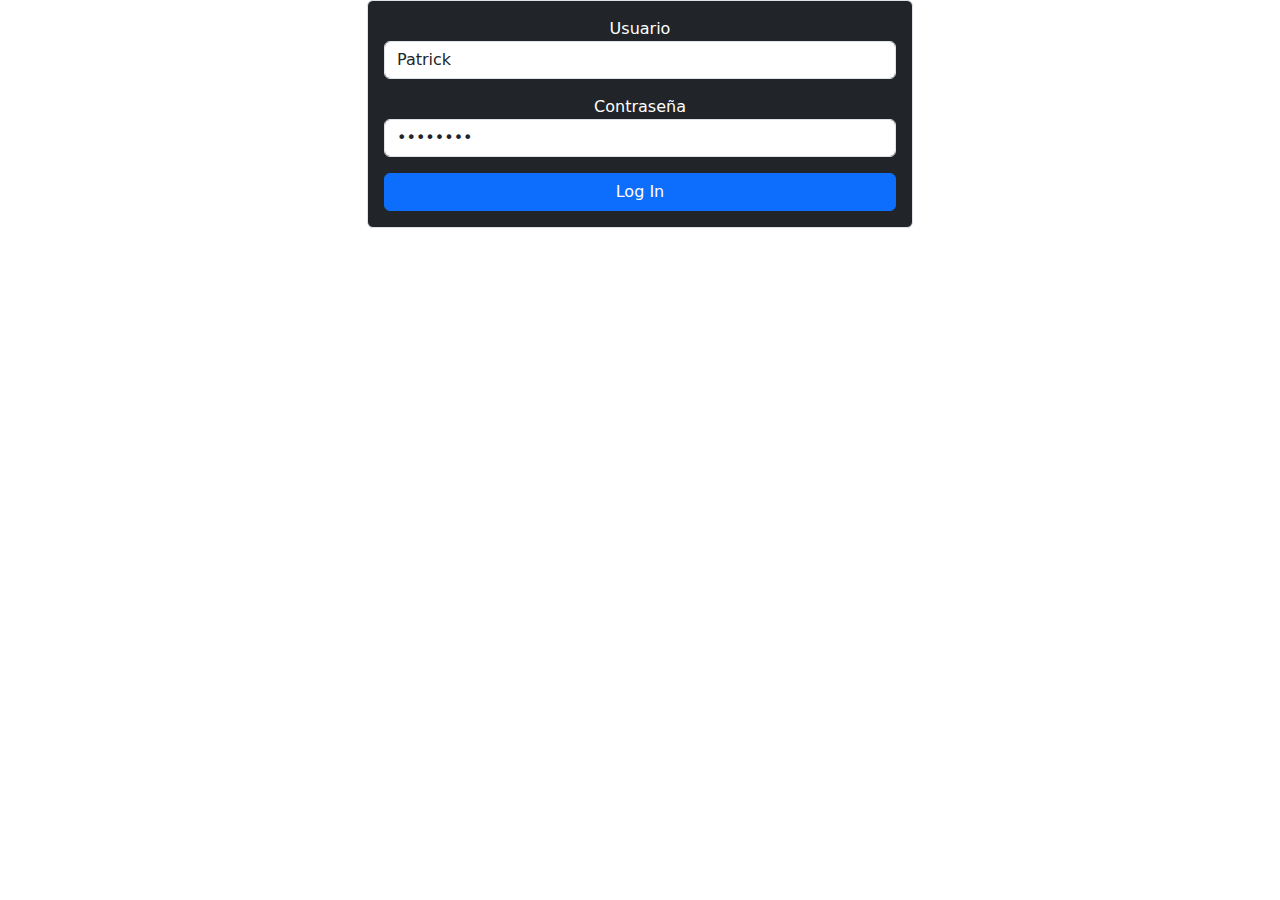
<file: index.html>
<!DOCTYPE html>
<html lang="en">
  <head>
    <meta charset="UTF-8" />
    <meta name="viewport" content="width=device-width, initial-scale=1.0" />
    <title>Pet App</title>
    <link
      href="https://cdn.jsdelivr.net/npm/bootstrap@5.3.3/dist/css/bootstrap.min.css"
      rel="stylesheet"
      integrity="sha384-QWTKZyjpPEjISv5WaRU9OFeRpok6YctnYmDr5pNlyT2bRjXh0JMhjY6hW+ALEwIH"
      crossorigin="anonymous"
    />
    <link rel="stylesheet" href="/css/style.css" />
  </head>
  <body>
    <script
      src="https://cdn.jsdelivr.net/npm/bootstrap@5.3.3/dist/js/bootstrap.bundle.min.js"
      integrity="sha384-YvpcrYf0tY3lHB60NNkmXc5s9fDVZLESaAA55NDzOxhy9GkcIdslK1eN7N6jIeHz"
      crossorigin="anonymous"
    ></script>
    <script src="./js/main.js"></script>
  </body>
</html>
</file>
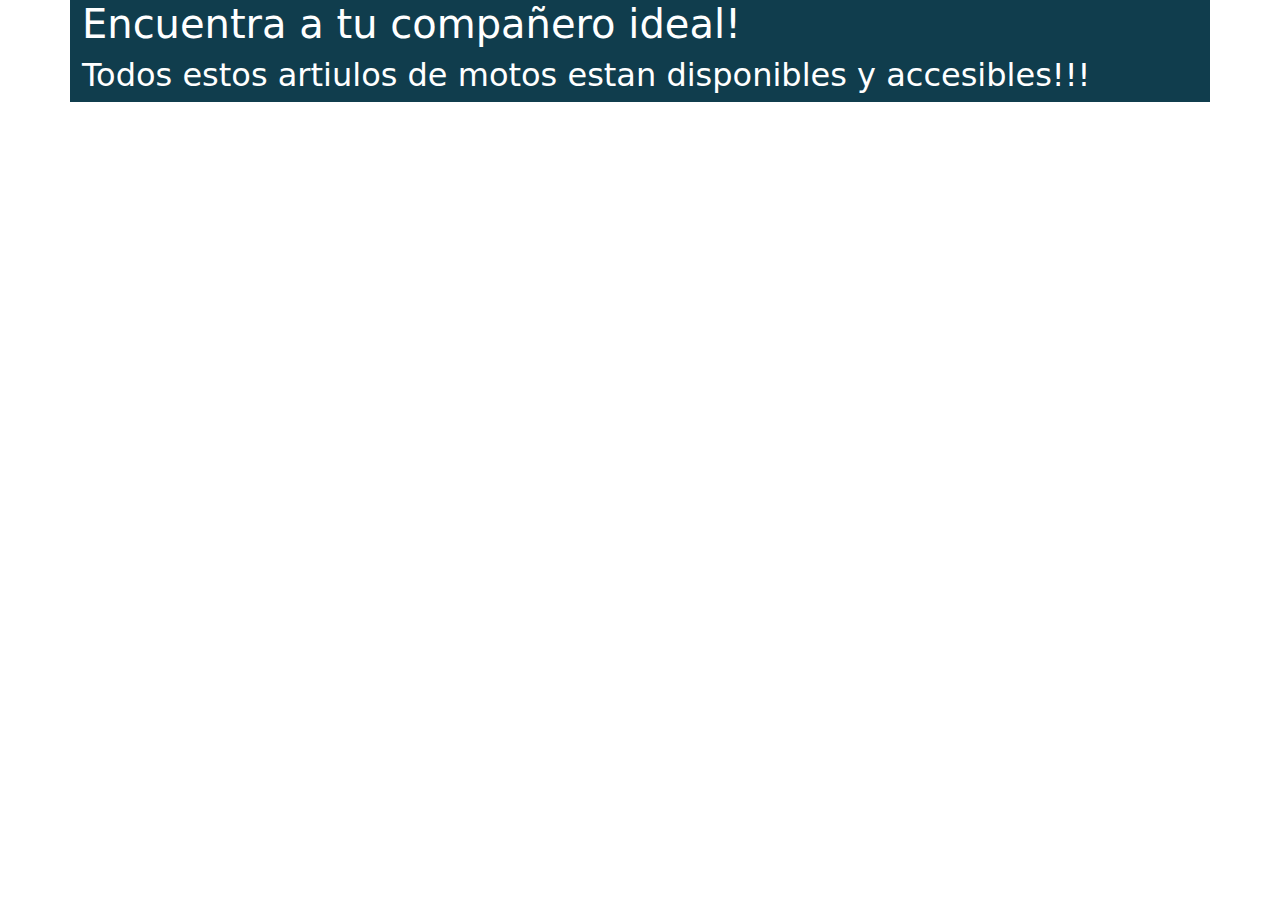
<file: view/catalogo.html>
<!DOCTYPE html>
<html lang="en">
  <head>
    <meta charset="UTF-8" />
    <meta name="viewport" content="width=device-width, initial-scale=1.0" />
    <title>Pet App</title>
    <link
      href="https://cdn.jsdelivr.net/npm/bootstrap@5.3.3/dist/css/bootstrap.min.css"
      rel="stylesheet"
      integrity="sha384-QWTKZyjpPEjISv5WaRU9OFeRpok6YctnYmDr5pNlyT2bRjXh0JMhjY6hW+ALEwIH"
      crossorigin="anonymous"
    />
    <link rel="stylesheet" href="/css/style.css" />
  </head>
  <body>
    <div class="container">
      <div class="row">
        <div id="color" class="col-12">
          <h1>Encuentra a tu compañero ideal!</h1>
          <h2>Todos estos artiulos de motos estan disponibles y accesibles!!!</h2>
        </div>
      </div>
      <div class="row">
        <div class="col-12">
          <div id="pets-wrapper" class="row row-cols-1 row-cols-md-2 g-3"></div>
        </div>
      </div>
    </div>

    <script
      src="https://cdn.jsdelivr.net/npm/bootstrap@5.3.3/dist/js/bootstrap.bundle.min.js"
      integrity="sha384-YvpcrYf0tY3lHB60NNkmXc5s9fDVZLESaAA55NDzOxhy9GkcIdslK1eN7N6jIeHz"
      crossorigin="anonymous"
    ></script>
    <script src="/js/catalogo.js" type="module"></script>
  </body>
</html>
</file>
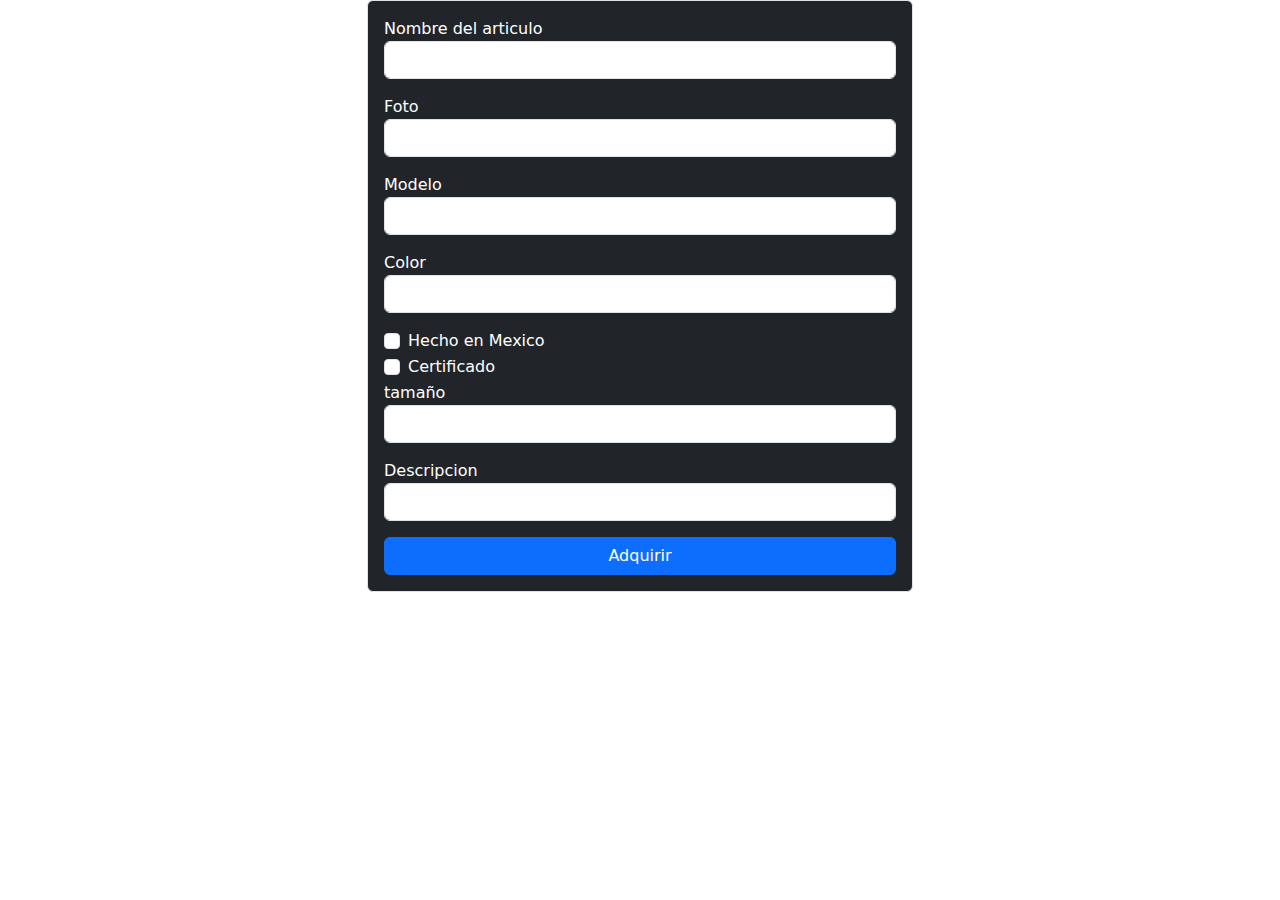
<file: view/crearMascotas.html>
<!DOCTYPE html>
<html lang="en">
  <head>
    <meta charset="UTF-8" />
    <meta name="viewport" content="width=device-width, initial-scale=1.0" />
    <title>Pet App</title>
    <link
      href="https://cdn.jsdelivr.net/npm/bootstrap@5.3.3/dist/css/bootstrap.min.css"
      rel="stylesheet"
      integrity="sha384-QWTKZyjpPEjISv5WaRU9OFeRpok6YctnYmDr5pNlyT2bRjXh0JMhjY6hW+ALEwIH"
      crossorigin="anonymous"
    />
    <link rel="stylesheet" href="../css/style.css" />
  </head>
  <body>
    <div class="container">
      <div class="row">
        <div class="col-12 col-md-6 offset-md-3">
          <form
            id="create-pet-form"
            action=""
            class="bg-dark text-white border rounded p-3"
          >
            <div class="form-group mb-3">
              <label for="">Nombre del articulo</label>
              <input
                name="name"
                type="text"
                class="form-control"
                
              />
            </div>
            <div class="form-group mb-3">
              <label for="">Foto</label>
              <input
                name="picture"
                type="text"
                class="form-control"
                
              />
            </div>
            <div class="form-group mb-3">
              <label for="">Modelo</label>
              <input
                name="Modelo"
                type="text"
                class="form-control"
                
              />
            </div>
            <div class="form-group mb-3">
              <label for="">Color</label>
              <input
                name="color"
                type="text"
                class="form-control"
                
              />
            </div>
            <div class="form-check">
                <input
                  class="form-check-input"
                  type="checkbox"
                  name="Hecho en Mexico"
                />
                <label class="form-check-label" for="flexCheckDefault">
                  Hecho en Mexico
                </label>
              </div>
            <div class="form-check">
              <input
                class="form-check-input"
                type="checkbox"
                name="Certificado"
              />
              <label class="form-check-label" for="flexCheckDefault">
                Certificado
              </label>
            </div>
            <div class="form-group mb-3">
              <label for="">tamaño</label>
              <input name="tamaño" type="number" class="form-control"  />
            </div>
            <div class="form-group mb-3">
              <label for="">Descripcion</label>
              <input
                name="Descripcion"
                type="text"
                class="form-control"
               
              />
            </div>

            <button
              type="button"
              id="save-pet-btn"
              class="btn btn-primary w-100"
            >
              Adquirir

            </button>
          </form>
        </div>
      </div>
    </div>

    <script
      src="https://cdn.jsdelivr.net/npm/bootstrap@5.3.3/dist/js/bootstrap.bundle.min.js"
      integrity="sha384-YvpcrYf0tY3lHB60NNkmXc5s9fDVZLESaAA55NDzOxhy9GkcIdslK1eN7N6jIeHz"
      crossorigin="anonymous"
    ></script>
    <script src="/js/crearMascotas.js" type="module"></script>
  </body>
</html>
</file>
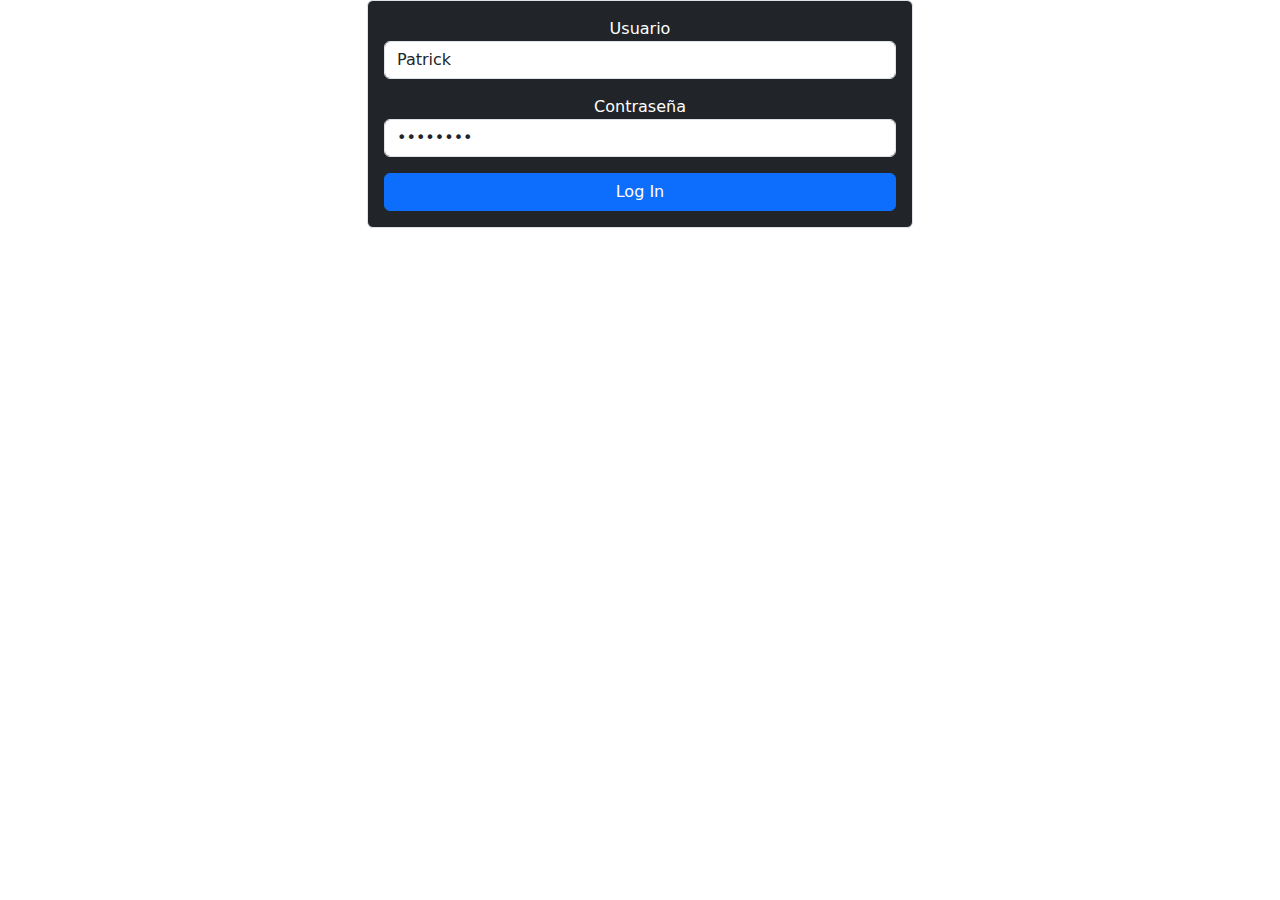
<file: view/loginForm.html>
<!DOCTYPE html>
<html lang="en">
  <head>
    <meta charset="UTF-8" />
    <meta name="viewport" content="width=device-width, initial-scale=1.0" />
    <title>Pet App</title>
    <link
      href="https://cdn.jsdelivr.net/npm/bootstrap@5.3.3/dist/css/bootstrap.min.css"
      rel="stylesheet"
      integrity="sha384-QWTKZyjpPEjISv5WaRU9OFeRpok6YctnYmDr5pNlyT2bRjXh0JMhjY6hW+ALEwIH"
      crossorigin="anonymous"
    />
    <link rel="stylesheet" href="/css/style.css" />
  </head>
  <body>
    <div class="container text-center">
      <div class="row">
        <div class="col-12 col-md-6 offset-md-3">
          <form
            id="login-form"
            action=""
            class="bg-dark text-white border rounded p-3"
          >
            <div class="form-group mb-3">
              <label for="">Usuario</label>
              <input
                name="username"
                type="text"
                class="form-control"
                value="Patrick"
              />
            </div>
            <div class="form-group mb-3">
              <label for="">Contraseña</label>
              <input
                name="password"
                type="password"
                class="form-control"
                value="1234abcd"
              />
            </div>
            <button type="button" id="log-in-btn" class="btn btn-primary w-100">
              Log In
            </button>
          </form>
        </div>
      </div>
    </div>

    <script
      src="https://cdn.jsdelivr.net/npm/bootstrap@5.3.3/dist/js/bootstrap.bundle.min.js"
      integrity="sha384-YvpcrYf0tY3lHB60NNkmXc5s9fDVZLESaAA55NDzOxhy9GkcIdslK1eN7N6jIeHz"
      crossorigin="anonymous"
    ></script>
    <script src="/js/loginForm.js"></script>
  </body>
</html>
</file>
<file: css/style.css>
.pet-card__picture {
  width: 100%;
  height: 100%;
  -o-object-fit: cover;
     object-fit: cover;
}

body {
  background-image: url("https://marti-motors.com/wp-content/uploads/2022/09/motos-naked.jpg");
}

#color {
  background-color: #103D4D;
  color: white;
}/*# sourceMappingURL=style.css.map */
</file>
